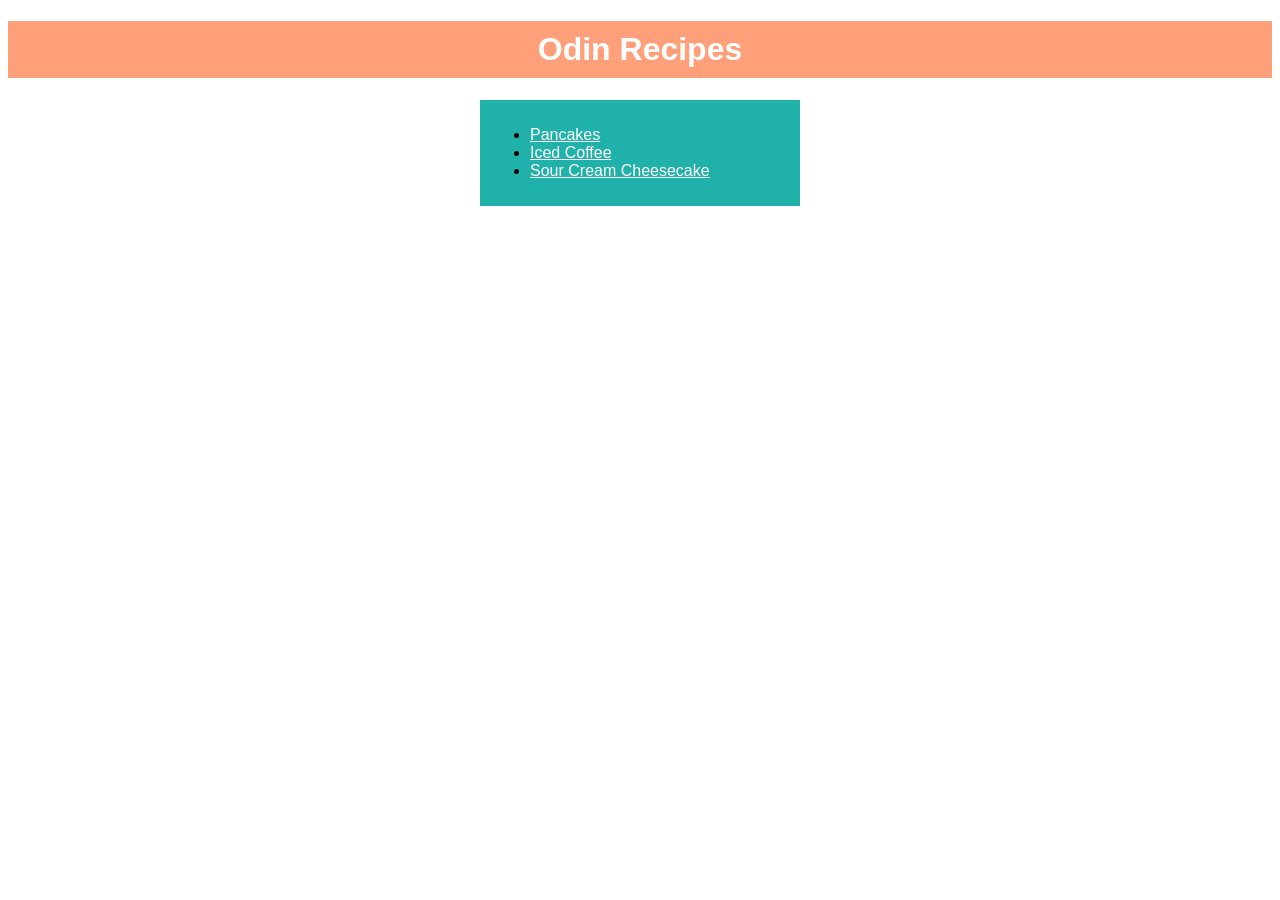
<file: index.html>
<!DOCTYPE html>
<html lang="en">
<head>
    <meta charset="UTF-8">
    <title>Main Page</title>
    <link rel="stylesheet" href="styles.css">
</head>
<body>
    <h1>Odin Recipes</h1>

<div id="lista-principal">
    <ul>
        <li><a href="recipes/pancakes.html" target="_blank" rel="noreferrer">Pancakes</a></li>
        <li><a href="recipes/iced_coffee.html" target="_blank" rel="noreferrer">Iced Coffee</a></li>
        <li><a href="recipes/sour_cream_cheesecake.html" target="_blank" rel="noreferrer">Sour Cream Cheesecake</a></li>
    </ul>
</div>
</body>
    
</body>
</html>
</file>
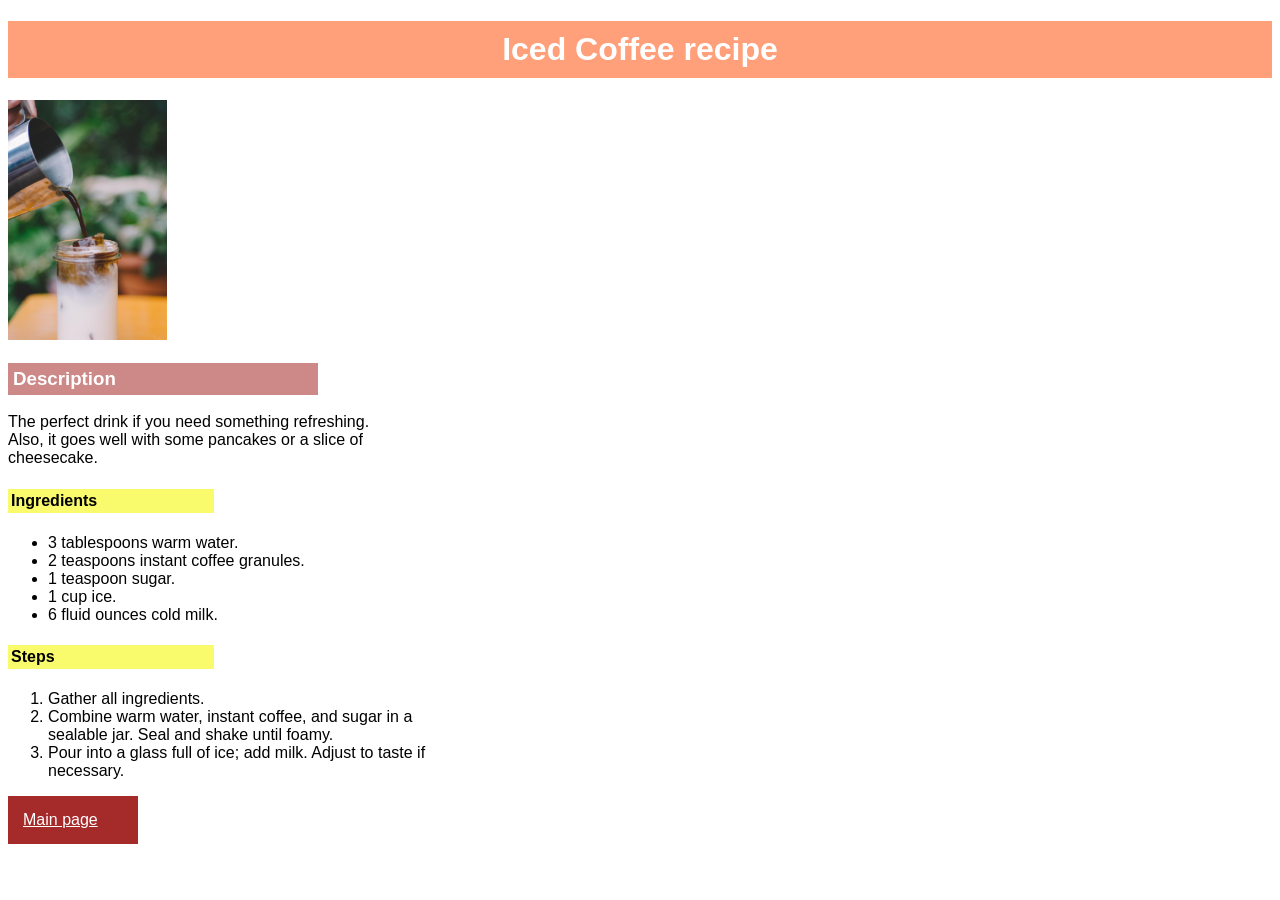
<file: recipes/iced_coffee.html>
<!DOCTYPE html>
<html lang="en">
<head>
    <meta charset="UTF-8">
    <title>Iced Coffee</title>
    <link rel="stylesheet" href="../styles.css">
</head>
<body>
    <h1>Iced Coffee recipe</h1>

     <img src="../images/iced_coffee.jpg" height="240">


    <h3>Description</h3>
    <p>The perfect drink if you need something refreshing. Also, it goes well with some pancakes or a slice of cheesecake.</p>
    <h4>Ingredients</h4>
     <ul>
        <li>3 tablespoons warm water.</li>
        <li>2 teaspoons instant coffee granules.</li>
        <li>1 teaspoon sugar.</li>
        <li>1 cup ice.</li>
        <li>6 fluid ounces cold milk.</li>
     </ul>
    <h4>Steps</h4>
     <ol>
        <li>Gather all ingredients.</li>
        <li>Combine warm water, instant coffee, and sugar in a sealable jar. Seal and shake until foamy.</li>
        <li>Pour into a glass full of ice; add milk. Adjust to taste if necessary.</li>
     </ol>

<div class="link">
    <a href="../index.html">Main page</a> 
</div>

</body>
</html>
</file>
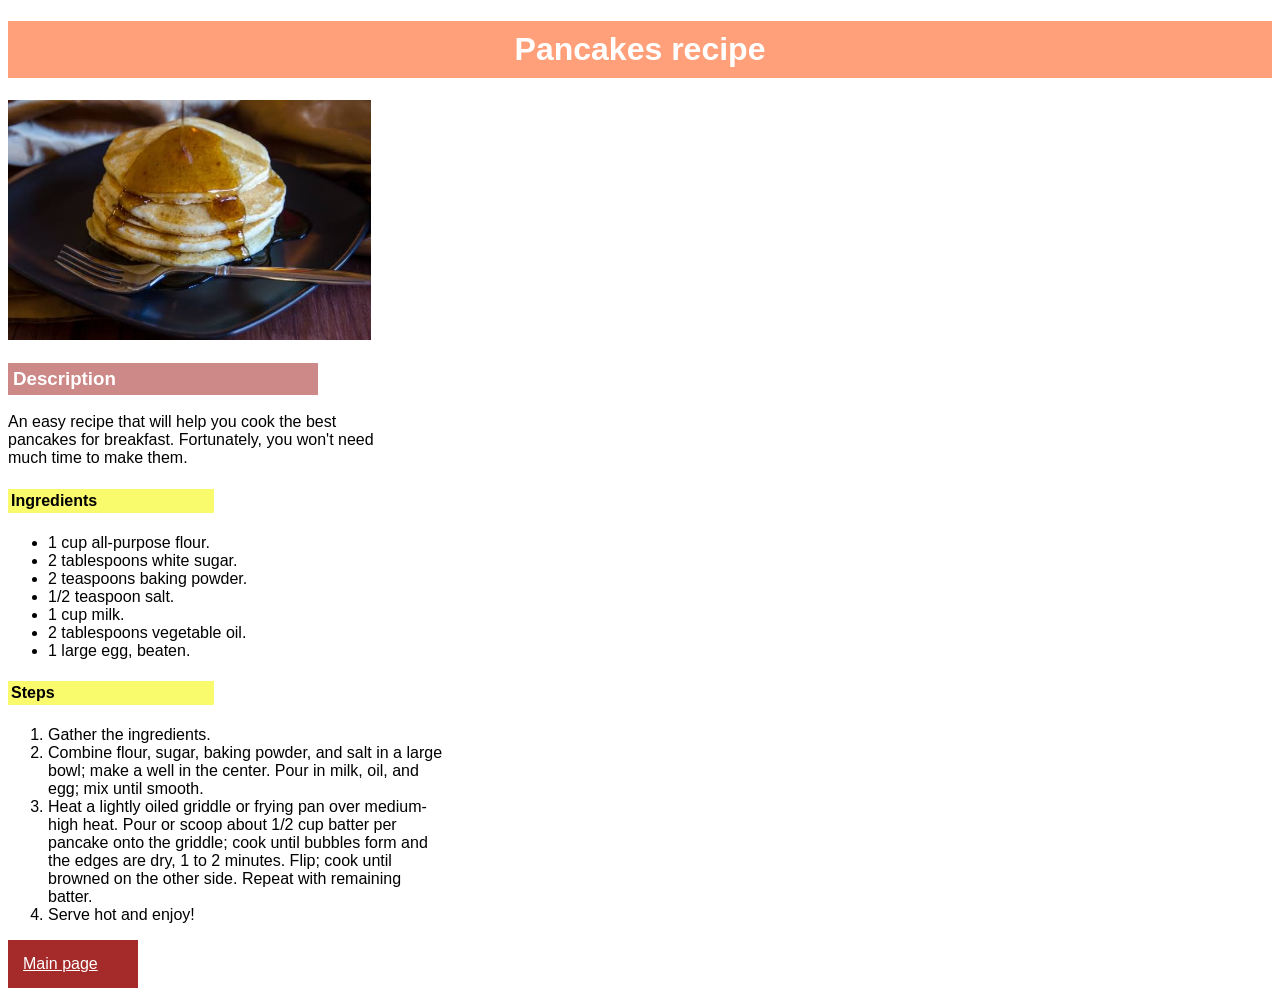
<file: recipes/pancakes.html>
<!DOCTYPE html>
<html lang="en">
<head>
    <meta charset="UTF-8">
    <title>Pancakes</title>
    <link rel="stylesheet" href="../styles.css">
</head>
<body>
    <h1>Pancakes recipe</h1>

    <img src="../images/pancake.jpg" height="240">

    <h3>Description</h3>
    <p>An easy recipe that will help you cook the best pancakes for breakfast. Fortunately, you won't need much time to make them.</p>
    <h4>Ingredients</h4>
    <ul>
        <li>1 cup all-purpose flour.</li>
        <li>2 tablespoons white sugar.</li>
        <li>2 teaspoons baking powder.</li>
        <li>1/2 teaspoon salt.</li>
        <li>1 cup milk.</li>
        <li>2 tablespoons vegetable oil.</li>
        <li>1 large egg, beaten.</li>
    </ul>
    <h4>Steps</h4>
    <ol>
        <li>Gather the ingredients.</li>
        <li>Combine flour, sugar, baking powder, and salt in a large bowl; make a well in the center. Pour in milk, oil, and egg; mix until smooth.</li>
        <li>Heat a lightly oiled griddle or frying pan over medium-high heat. Pour or scoop about 1/2 cup batter per pancake onto the griddle; cook until bubbles form and the edges are dry, 1 to 2 minutes. Flip; cook until browned on the other side. Repeat with remaining batter.</li>
        <li>Serve hot and enjoy!</li>
    </ol>

<div class="link">
    <a href="../index.html">Main page</a></span>
</div>

</body>
</html>
</file>
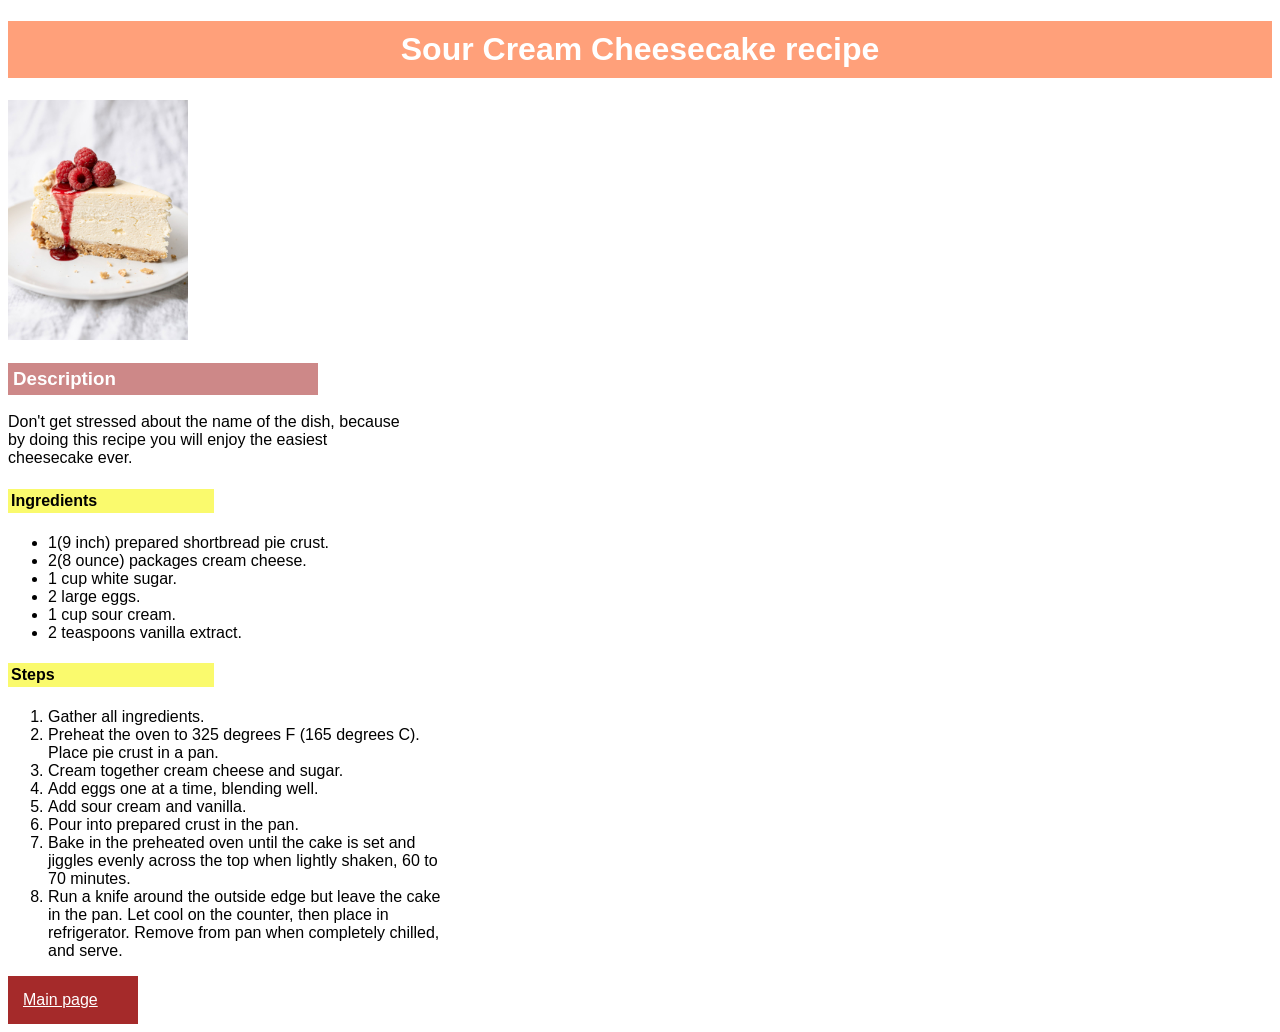
<file: recipes/sour_cream_cheesecake.html>
<!DOCTYPE html>
<html lang="en">
<head>
    <meta charset="UTF-8">
    <title>Sour Cream Cheesecake</title>
    <link rel="stylesheet" href="../styles.css">
</head>
<body>
    <h1>Sour Cream Cheesecake recipe</h1>

    <img src="../images/cheesecake.jpg" height="240">

    <h3>Description</h3>
    <p>Don't get stressed about the name of the dish, because by doing this recipe you will enjoy the easiest cheesecake ever.</p>
    <h4>Ingredients</h4>
     <ul>
        <li>1(9 inch) prepared shortbread pie crust.</li>
        <li>2(8 ounce) packages cream cheese.</li>
        <li>1 cup white sugar.</li>
        <li>2 large eggs.</li>
        <li>1 cup sour cream.</li>
        <li>2 teaspoons vanilla extract.</li>
     </ul>
    <h4>Steps</h4>
     <ol>
        <li>Gather all ingredients.</li>
        <li>Preheat the oven to 325 degrees F (165 degrees C). Place pie crust in a pan.</li>
        <li>Cream together cream cheese and sugar.</li>
        <li>Add eggs one at a time, blending well.</li>
        <li>Add sour cream and vanilla.</li>
        <li>Pour into prepared crust in the pan.</li>
        <li>Bake in the preheated oven until the cake is set and jiggles evenly across the top when lightly shaken, 60 to 70 minutes.</li>
        <li>Run a knife around the outside edge but leave the cake in the pan. Let cool on the counter, then place in refrigerator. Remove from pan when completely chilled, and serve.</li>
     </ol>

<div class="link">
   <a href="../index.html">Main page</a> 
</div>

</body>
</html>
</file>
<file: styles.css>
* {
    font-family: Arial, Helvetica, sans-serif;
}

h1 {
    text-align: center;
    background-color: lightsalmon;
    color: white;
    padding: 10px;
}

h3 {
    background-color: rgba(165, 42, 42, 0.555);
    color: white;
    padding: 5px;
    width: 300px;
}

h4 {
    background-color: rgb(250, 250, 109);
    color: black;
    padding: 3px;
    width: 200px;
}

p,
ul,
ol {
    width: 400px;
}

#lista-principal {
    width: 300px;
    background-color: lightseagreen;
    padding: 10px;
    margin: auto;
}

.link {
    background-color: brown;
    width: 100px;
    padding: 15px;
}

a{
    color: white;
}
</file>
